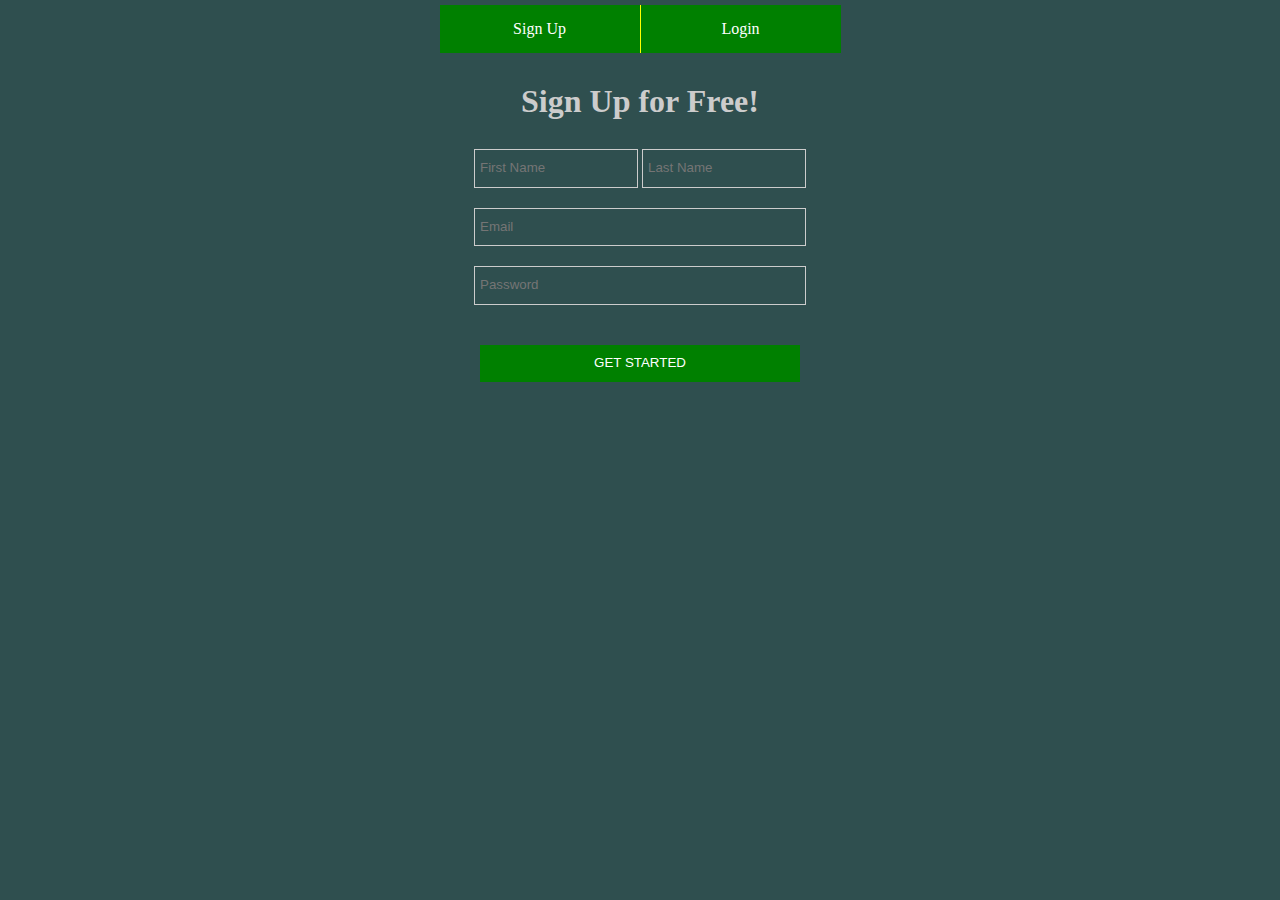
<file: index.html>
<!DOCTYPE html>
<html lang="en">
<head>
    <meta charset="UTF-8">
    <meta name="viewport" content="width=device-width, initial-scale=1.0">
    <link rel="stylesheet" href="assets/css/style.css">
    <title>Sign Up</title>
</head>
<body>
    <div>
        <a href="index.html">Sign Up</a>
        <a href="assets/html/login.html">Login</a>
    </div>
    <h1>Sign Up for Free!</h1>
    <form action="">
        <input type="text" name="" id="FirstName" placeholder="First Name">
        <input type="text" name="" id="LastName" placeholder="Last Name">
        <input type="email" name="" id="" placeholder="Email">
        <input type="password" name="" id="" placeholder="Password">
        <input type="submit" value="GET STARTED" id="button">
    </form>
</body>
</html>
</file>
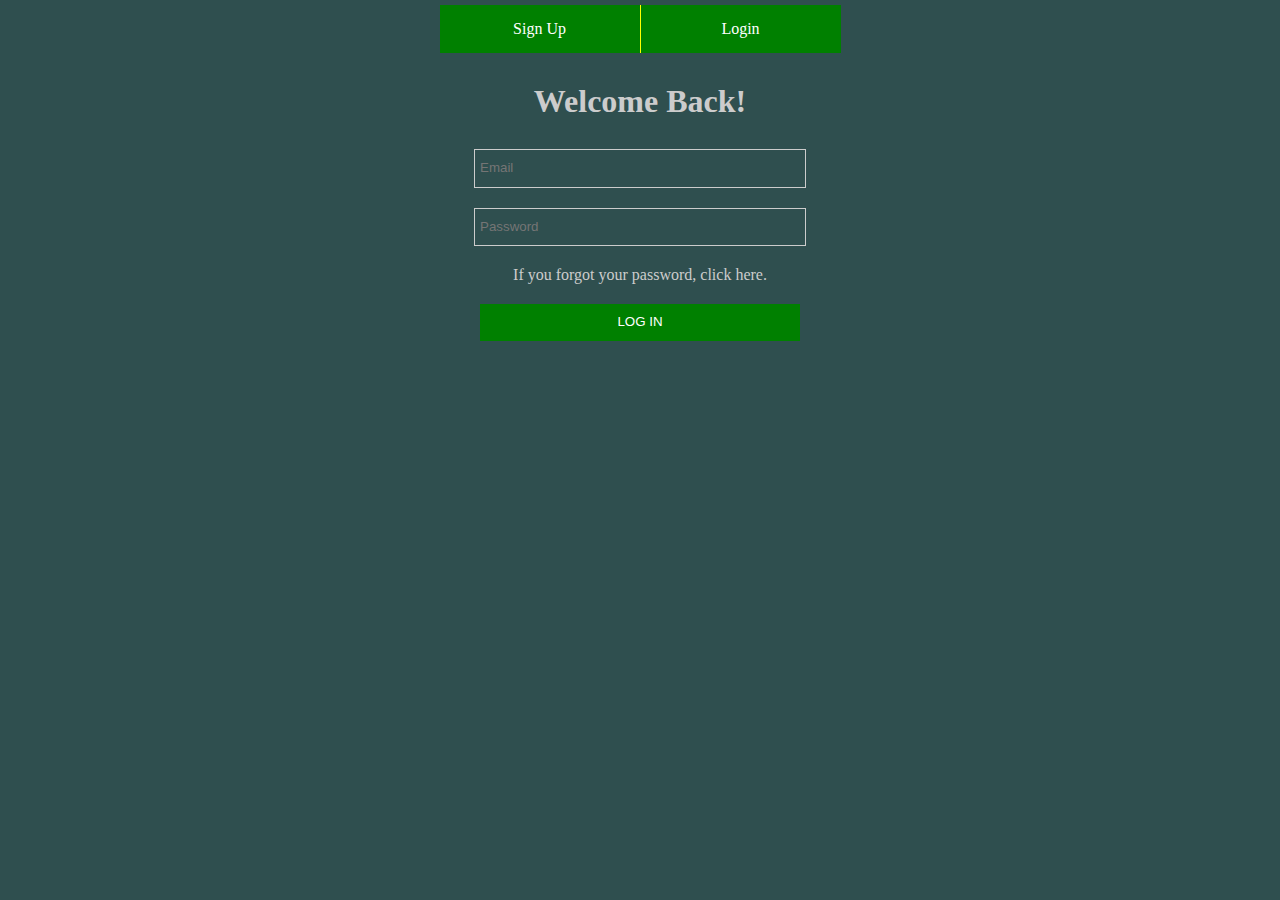
<file: assets/html/login.html>
<!DOCTYPE html>
<html lang="en">
<head>
    <meta charset="UTF-8">
    <meta name="viewport" content="width=device-width, initial-scale=1.0">
    <link rel="stylesheet" href="../css/style.css">
    <title>Login</title>
</head>
<body>
    <div>
        <a href="../../index.html">Sign Up</a>
        <a href="login.html">Login</a>
    </div>
    <h1>Welcome Back!</h1>
    <form action="">
        <input type="email" name="" id="" placeholder="Email">
        <input type="password" name="" id="" placeholder="Password"><br>
        <a href="#">If you forgot your password, click here.</a>
        <input type="submit" value="LOG IN" id="button">
    </form>
</body>
</html>
</file>
<file: assets/css/style.css>
*{
    margin: 0;
    padding: 0;
}

body{
    padding: 5px;
    background: darkslategray;
    color: #ccc;
    text-align: center;
}

div{
    width: 401px;
    margin: 0 auto;
}

div a{
    display: block;
    float: left;
    width: 200px;
    line-height: 3em;
    text-decoration: none;
    background: green;
    color: #fff;
}

div a:first-of-type{
    border-right: 1px yellow solid;
}

div a:hover{
    background: lightgreen;
    color: green;
}

h1{
    clear: left;
    line-height: 3em;
}

form{
    width: 400px;
    margin: 0 auto;
}

form input{
    background: darkslategray;
    border: 1px solid #ccc;
    line-height: 2em;
    padding: 5px;
    margin-bottom: 20px;
    width: 80%;
}

#FirstName, #LastName{
    width: 38%;
}

#button{
    background: green;
    color: white;
    border: none;
    margin-top: 20px;
}

#button:hover{
    background: lightgreen;
    color: green;
}

form a{
    text-decoration: none;
    color: #ccc;
}

form a:hover{
    text-decoration: underline;
}
</file>
